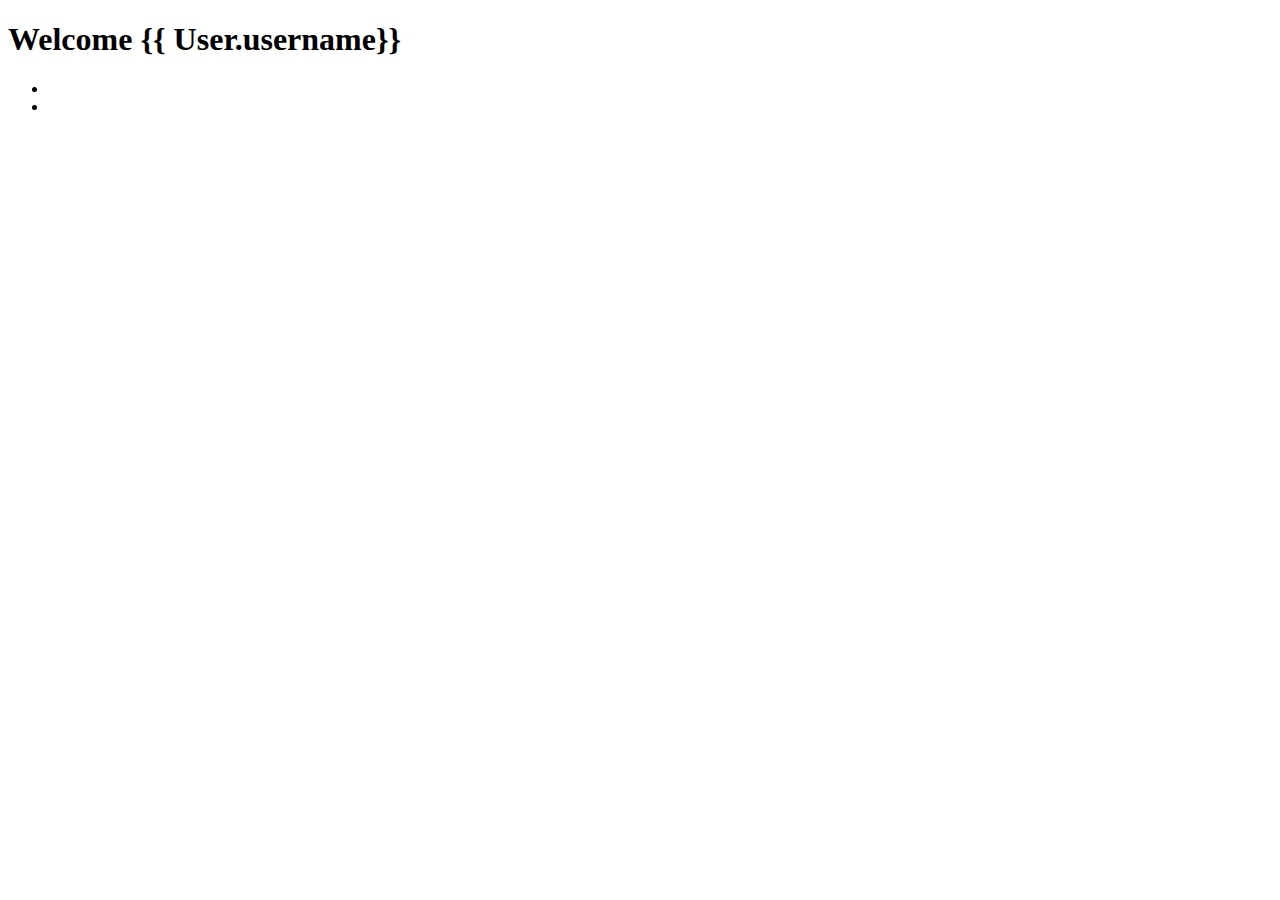
<file: fantasyRefs/apps/teamsApp/templates/teamsApp/home.html>
<!doctype html>
	<head>
        <meta charset="utf-8">
        <title>Ref Home Page</title>
    </head>
    <body>
    	<h1>Welcome {{ User.username}}</h1>
    	<section>
    		<article>
    			<ul>
    				<li></li>
    				<li></li>
    			</ul>
    		</article>
    	</section>
</file>
